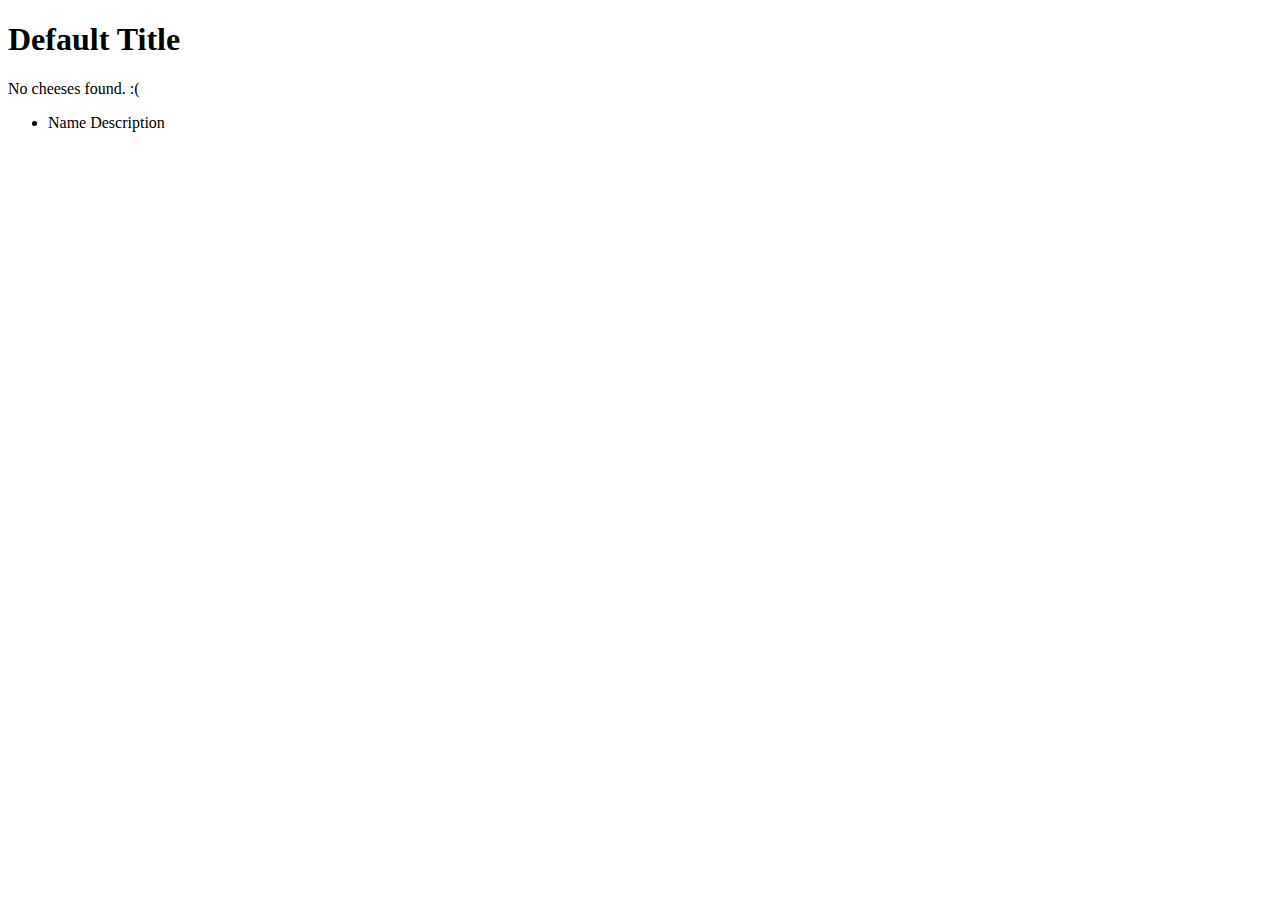
<file: src/main/resources/templates/cheese/index.html>
<!DOCTYPE html>
<html lang="en" xmlns:th="http://www.thymeleaf.org">
<head th:replace="fragments :: head"></head>
<body>
    <h1 th:text="${title}">Default Title</h1>

    <nav th:replace="fragments :: navigation"></nav>

    <p th:unless="${cheeses} and ${cheeses.size()}">No cheeses found. :(</p><!-- if the variable cheeses
    does not exist  and/or the size of the array does not equal 0 -->

    <ul>
        <li th:each="cheese : ${cheeses}" class="cheese">
            <span th:text="${cheese.name}" class="name">Name</span>
            <span th:text="${cheese.description}" class="description">Description</span>
        </li>
    </ul>
</body>
</html>
</file>
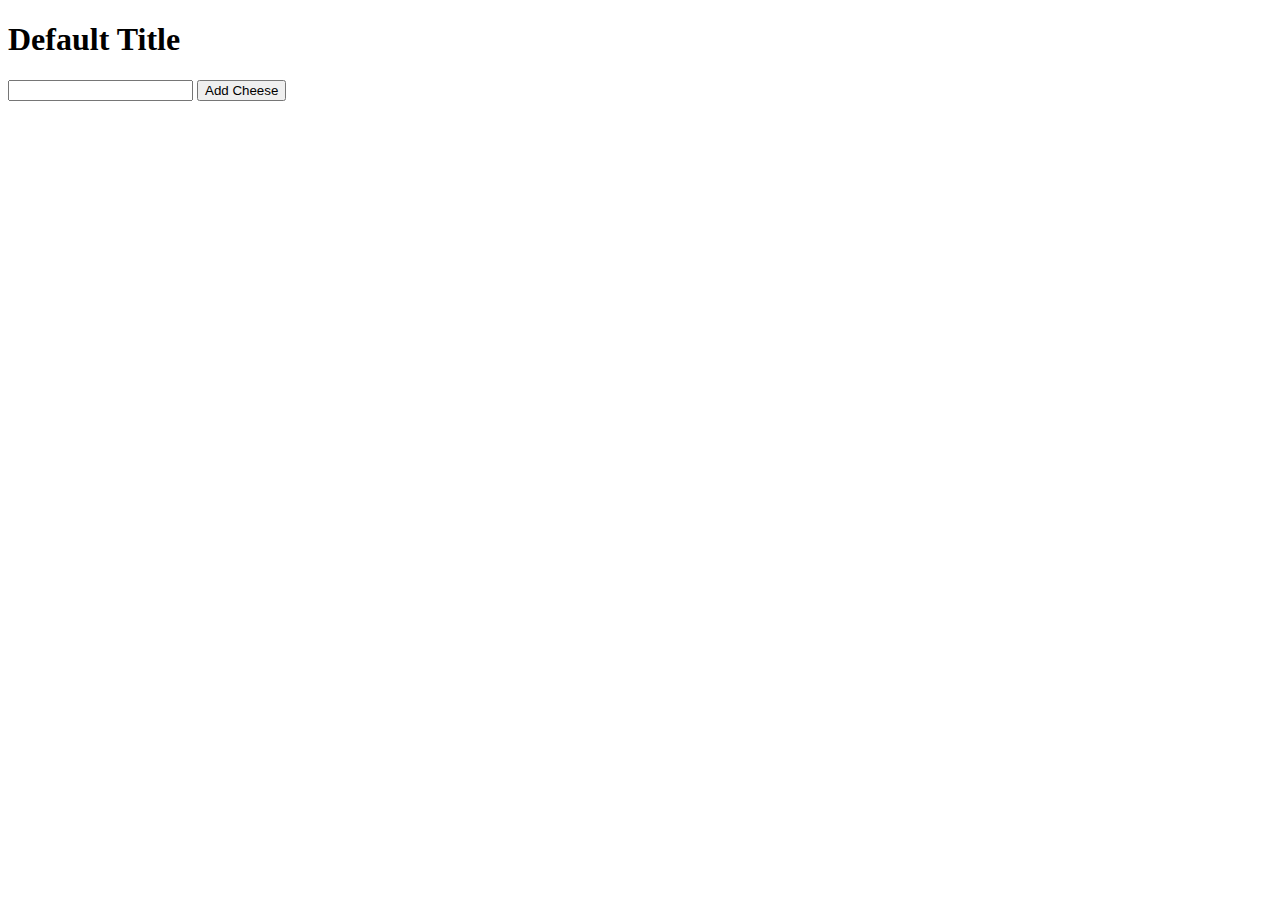
<file: src/main/resources/templates/cheese/add.html>
<!DOCTYPE html>
<html lang="en" xmlns:th="http://www.thymeleaf.org">
<head th:replace="fragments :: head"></head>
<body>
<h1 th:text="${title}">Default Title</h1>

<nav th:replace="fragments :: navigation"></nav>

<form method="post">
    <input type="text" name="cheeseName" />
    <input type="submit" value="Add Cheese" />
</form>

</body>
</html>
</file>
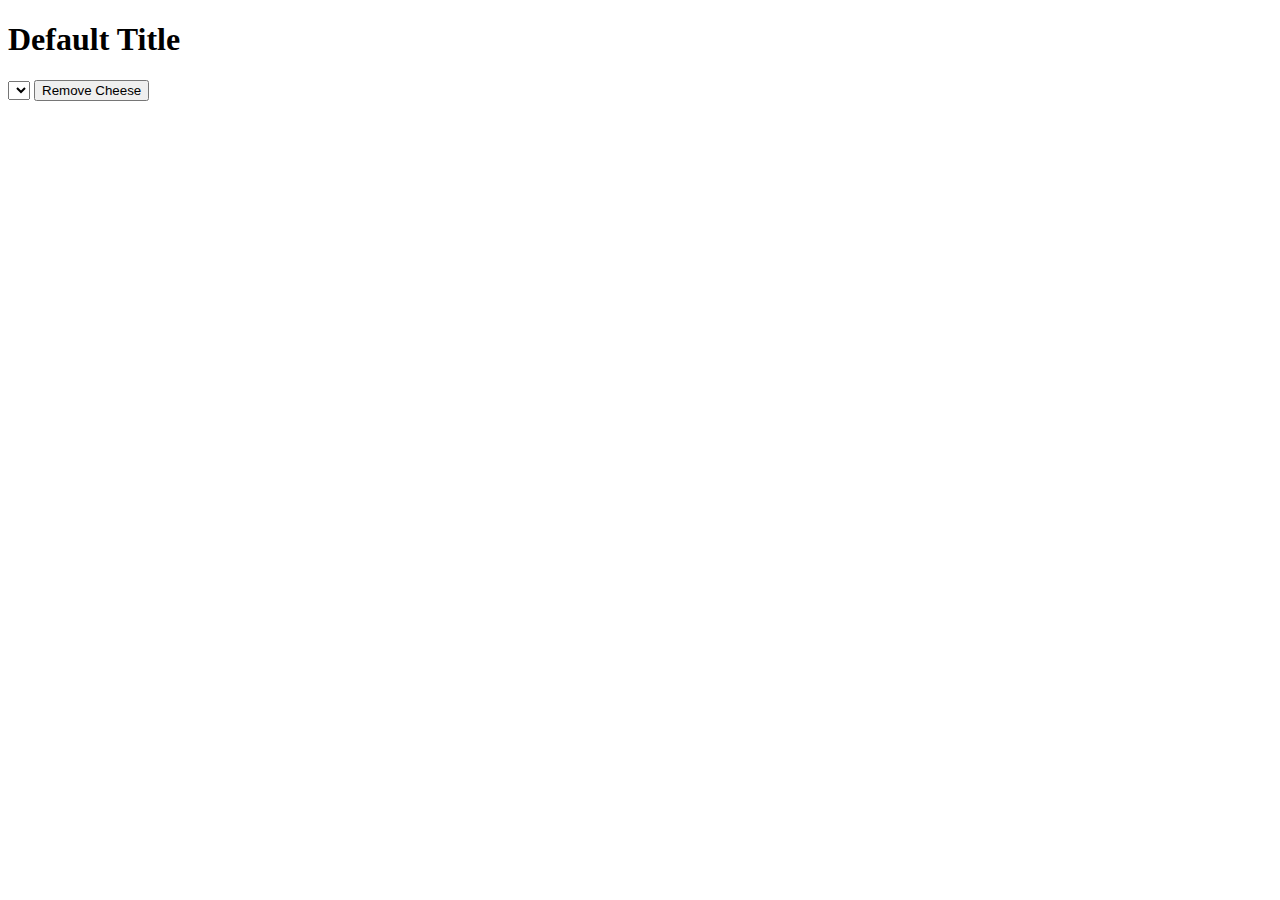
<file: src/main/resources/templates/cheese/remove.html>
<!DOCTYPE html>
<html lang="en" xmlns:th="http://www.thymeleaf.org">
<head th:replace="fragments :: head"></head>
<body>
<h1 th:text="${title}">Default Title</h1>

<nav th:replace="fragments :: navigation"></nav>

<form method="post">
    <select name="cheeseName">
        <option th:each="cheese : ${cheeseNames}" th:text="${cheese.name}"></option>
    </select>
    <input type="submit" value="Remove Cheese" />
</form>

</body>
</html>
</file>
